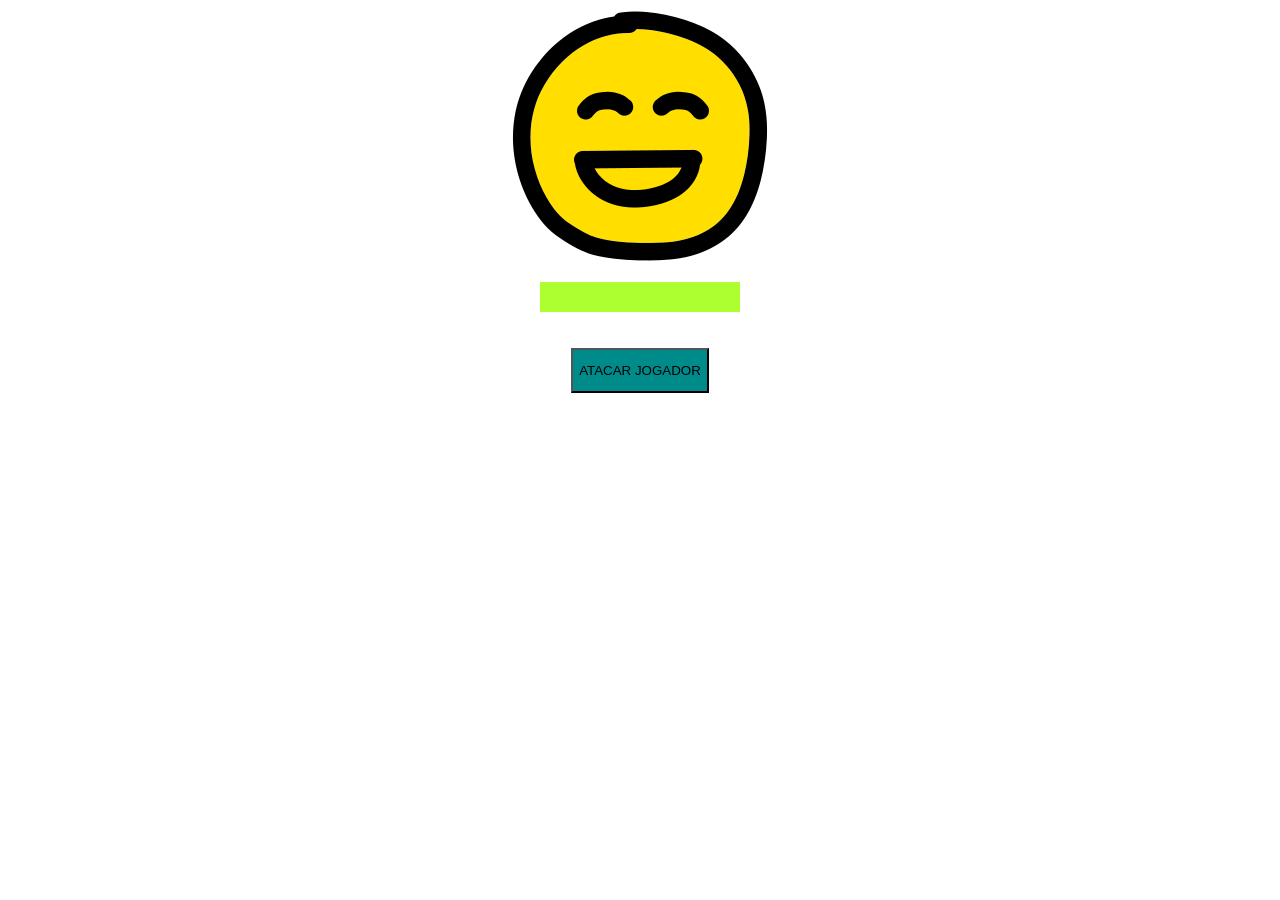
<file: index.html>
<html>
    <body>
         <center>
            <img id="playerFace" src="happy.png"/>
            <br/><br/>
            <div id="barraLife" style="background-color: greenyellow; width: 200px; height: 30px"></div>
            <br/><br/>
            <button id="btAtacaPlayer" style="background-color: darkcyan; height: 45px;">ATACAR JOGADOR</button>
         </center>
         <script>
            let vida = 200;
            let jaTocouSomDaMorte = false;
            let audioGrito = new Audio("scream.mp3");
            let audioMorte = new Audio("death.mp3");
            function atacaPlayer(){
                vida -= 40;
                barraLife.style.width = vida + "px";
                if(vida <= 0) {
                    playerFace.src = "dead.png";
                    if(!jaTocouSomDaMorte) {
                        audioMorte.play();
                        jaTocouSomDaMorte = true;
                    }
                }
                else {
                    playerFace.src = "aw.png";
                    audioGrito.play();
                    playerFace.src = "happy.png";
                }
            }
            btAtacaPlayer.onclick = atacaPlayer;
         </script>
    </body>
</html>
</file>
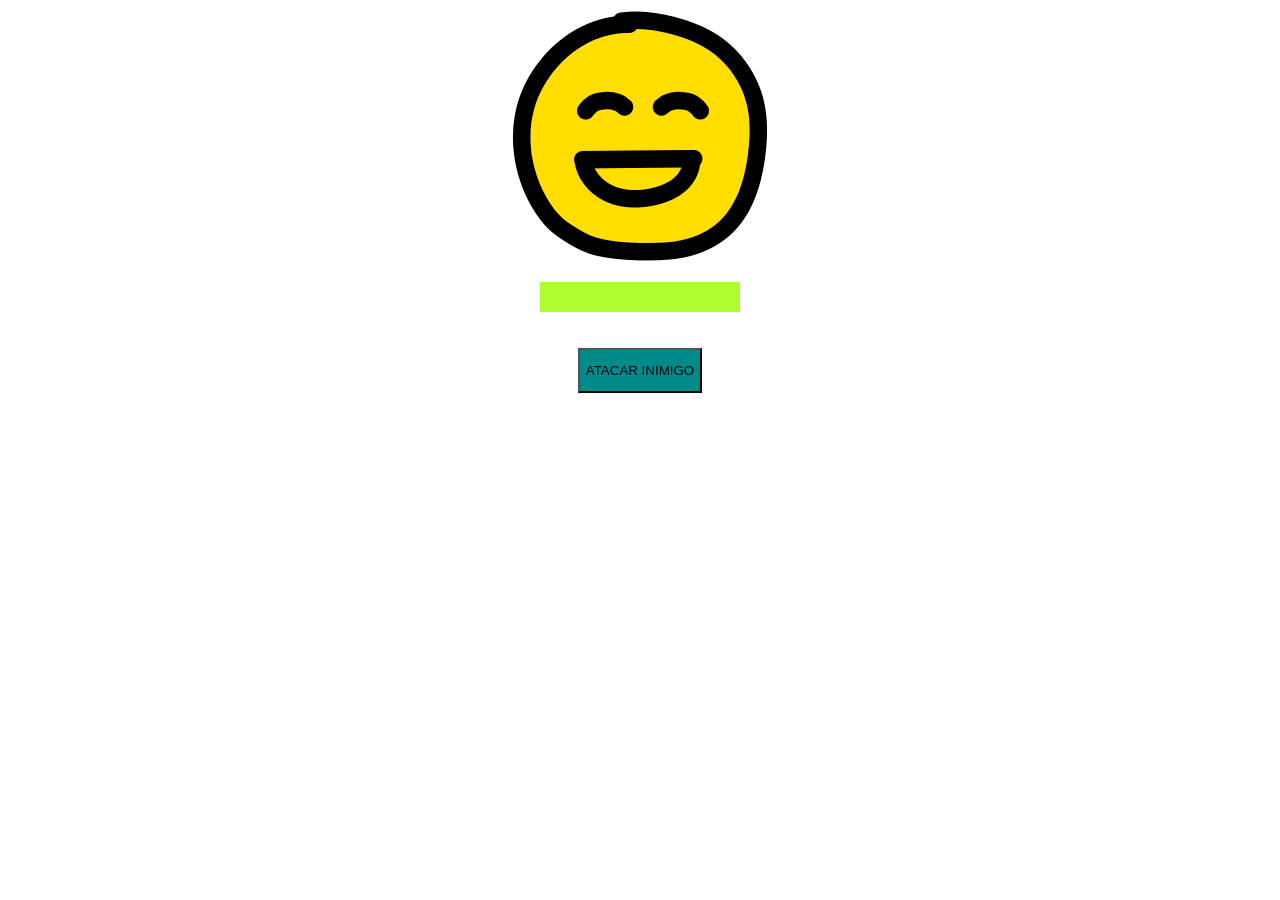
<file: Aula03/index.html>
<html>
    <head>
        <link rel="stylesheet" href="css/index.css"/>
    </head>
    <body>
         <div class="centerContent">
            <img id="imageEnemyFace" src="img/happy.png"/>
            <br/><br/>
            <div id="divLifeBar" class="styleDivLifeBar"></div>
            <br/><br/>
            <button id="buttonAttackEnemy" class="styleButtonAttackEnemy">ATACAR INIMIGO</button>
         </div>
         <script src="js/index.js"></script>
    </body>
</html>
</file>
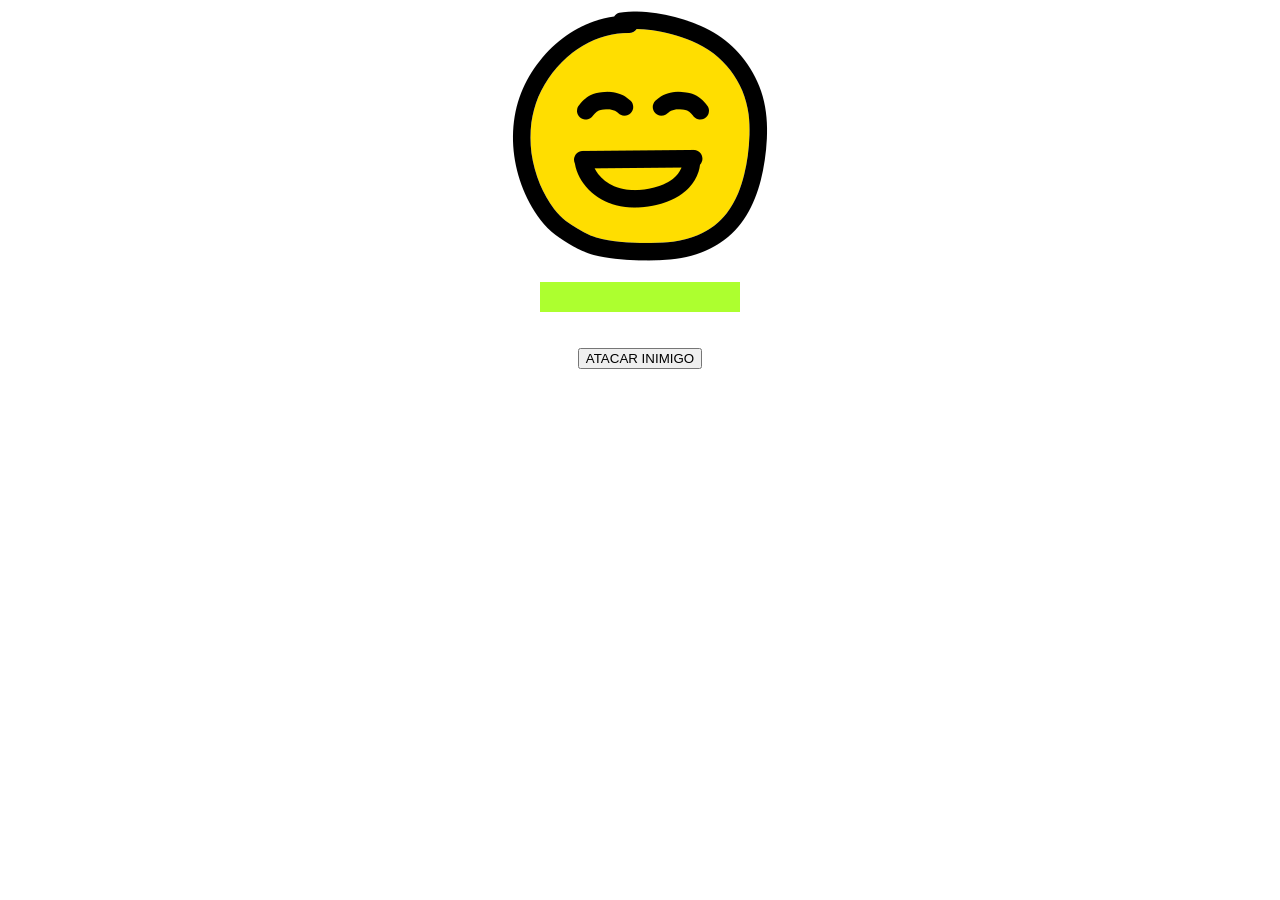
<file: Aula07/index.html>
<html>
    <head>
        <link rel="stylesheet" href="css/index.css"/>
        <link rel="icon" href="img/favicon.png"/>
    </head>
    <body>
         <div class="centerContent">
            <img id="imageEnemyFace" src="img/happy.png"/>
            <br/><br/>
            <div id="divLifeBar" class="styleDivLifeBar"></div>
            <br/><br/>
            <button id="buttonAttackEnemy" class="styleButtonAttackEnemy">ATACAR INIMIGO</button>
         </div>
         <script src="js/InterfaceManager.js"></script>
         <script src="js/Enemy.js"></script>
         <script src="js/SoundManager.js"></script>
         <script src="js/index.js"></script>
    </body>
</html>
</file>
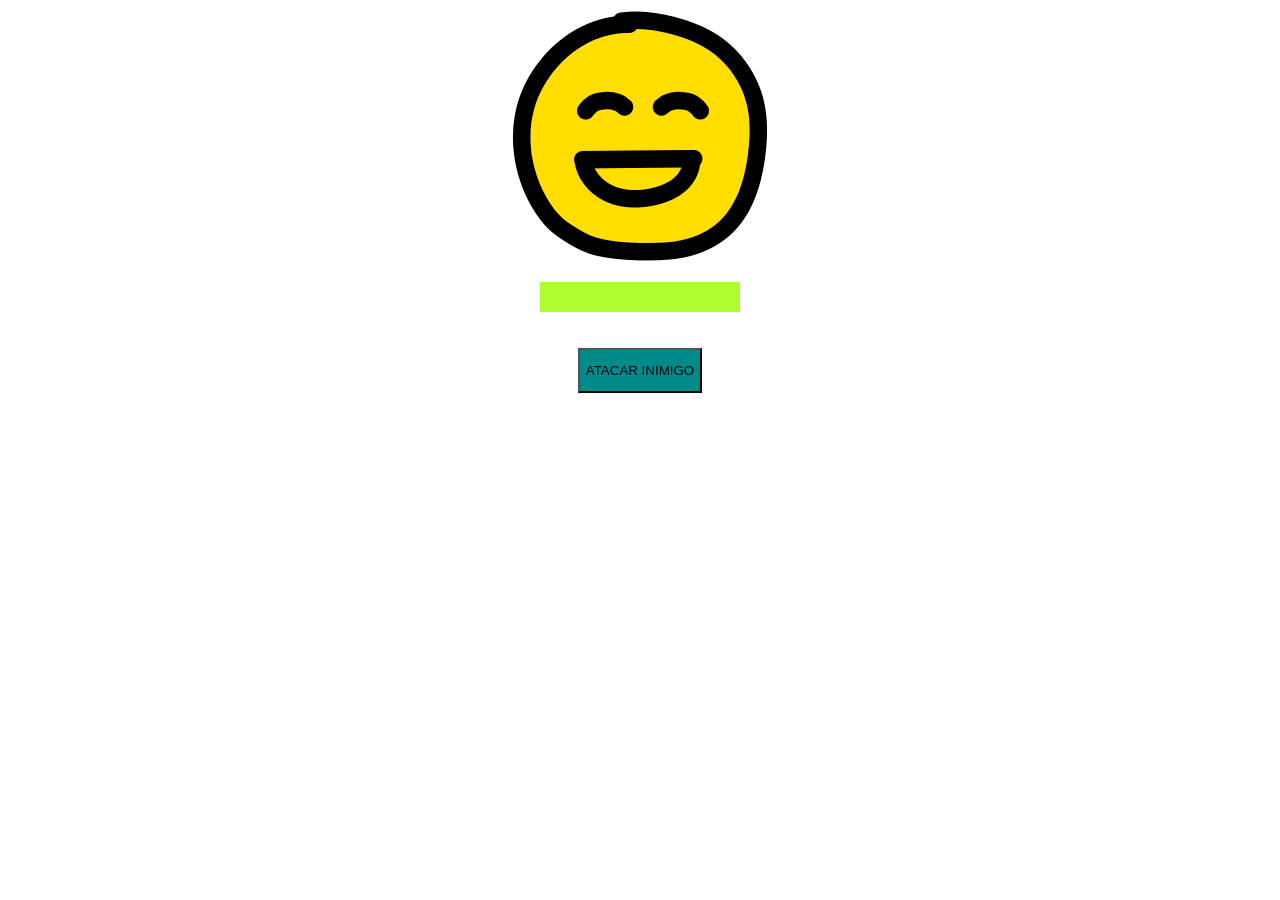
<file: Aula08/index.html>
<html>
    <head>
        <link rel="stylesheet" href="css/index.css"/>
        <link rel="icon" href="img/favicon.png"/>
    </head>
    <body>
         <div class="centerContent">
            <img id="imageEnemyFace" src="img/happy.png"/>
            <br/><br/>
            <div id="divLifeBar" class="styleDivLifeBar"></div>
            <br/><br/>
            <button id="buttonAttackEnemy" class="styleButtonAttackEnemy">ATACAR INIMIGO</button>
         </div>
         <script src="js/InterfaceManager.js"></script>
         <script src="js/Enemy.js"></script>
         <script src="js/SoundManager.js"></script>
         <script src="js/Game.js"></script>
         <script src="js/Event.js"></script>
         <script src="js/DeathEvent.js"></script>
         <script src="js/RessusitateEvent.js"></script>
         <script src="js/index.js"></script>
    </body>
</html>
</file>
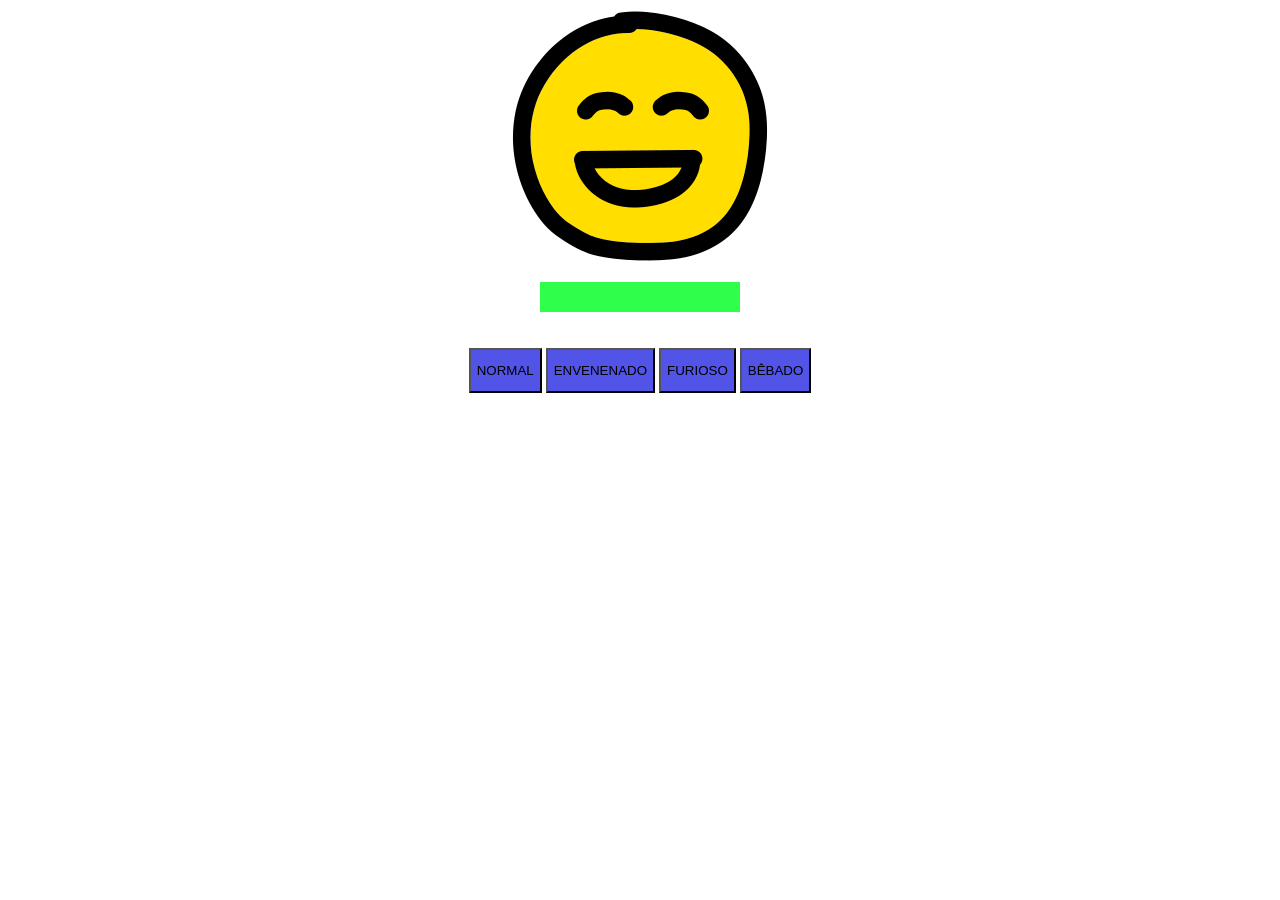
<file: Aula09/index.html>
<html>
    <head>
        <link rel="stylesheet" href="css/index.css"/>
        <link rel="icon" href="img/favicon.png"/>
    </head>
    <body>
         <div class="centerContent">
            <img id="imageEnemyFace" src="img/happy.png"/>
            <br/><br/>
            <div id="divLifeBar" class="styleDivLifeBar"></div>
            <br/><br/>
            <button id="buttonAttackEnemy" class="styleButton">NORMAL</button>
            <button id="buttonEnvenenado" class="styleButton">ENVENENADO</button>
            <button id="buttonFurioso" class="styleButton">FURIOSO</button>
            <button id="buttonBêbado" class="styleButton">BÊBADO</button>
            
         </div>
         <script src="js/InterfaceManager.js"></script>
         <script src="js/Enemy.js"></script>
         <script src="js/SoundManager.js"></script>
         <script src="js/Game.js"></script>
         <script src="js/Event.js"></script>
         <script src="js/DeathEvent.js"></script>
         <script src="js/RessusitateEvent.js"></script>
         <script src="js/index.js"></script>
    </body>
</html>
</file>
<file: Aula03/css/index.css>
.centerContent {
    text-align: center;
}

.styleDivLifeBar {
    background-color: greenyellow; 
    width: 200px; 
    height: 30px; 
    margin: auto;
}

.styleButtonAttackEnemy {
    background-color: darkcyan; 
    height: 45px;
}
</file>
<file: Aula07/css/index.css>
.centerContent {
    text-align: center;
}

.styleDivLifeBar {
    background-color: greenyellow; 
    width: 200px; 
    height: 30px; 
    margin: auto;
}

.styleButton{
    background-color: rgb(0, 16, 241); 
    height: 45px;
}
</file>
<file: Aula08/css/index.css>
.centerContent {
    text-align: center;
}

.styleDivLifeBar {
    background-color: greenyellow; 
    width: 200px; 
    height: 30px; 
    margin: auto;
}

.styleButtonAttackEnemy {
    background-color: darkcyan; 
    height: 45px;
}
</file>
<file: Aula09/css/index.css>
.centerContent {
    text-align: center;
}

.styleDivLifeBar {
    background-color: rgb(47, 255, 75); 
    width: 200px; 
    height: 30px; 
    margin: auto;
}

.styleButton {
    background-color: rgb(81, 84, 230); 
    height: 45px;
}
</file>
